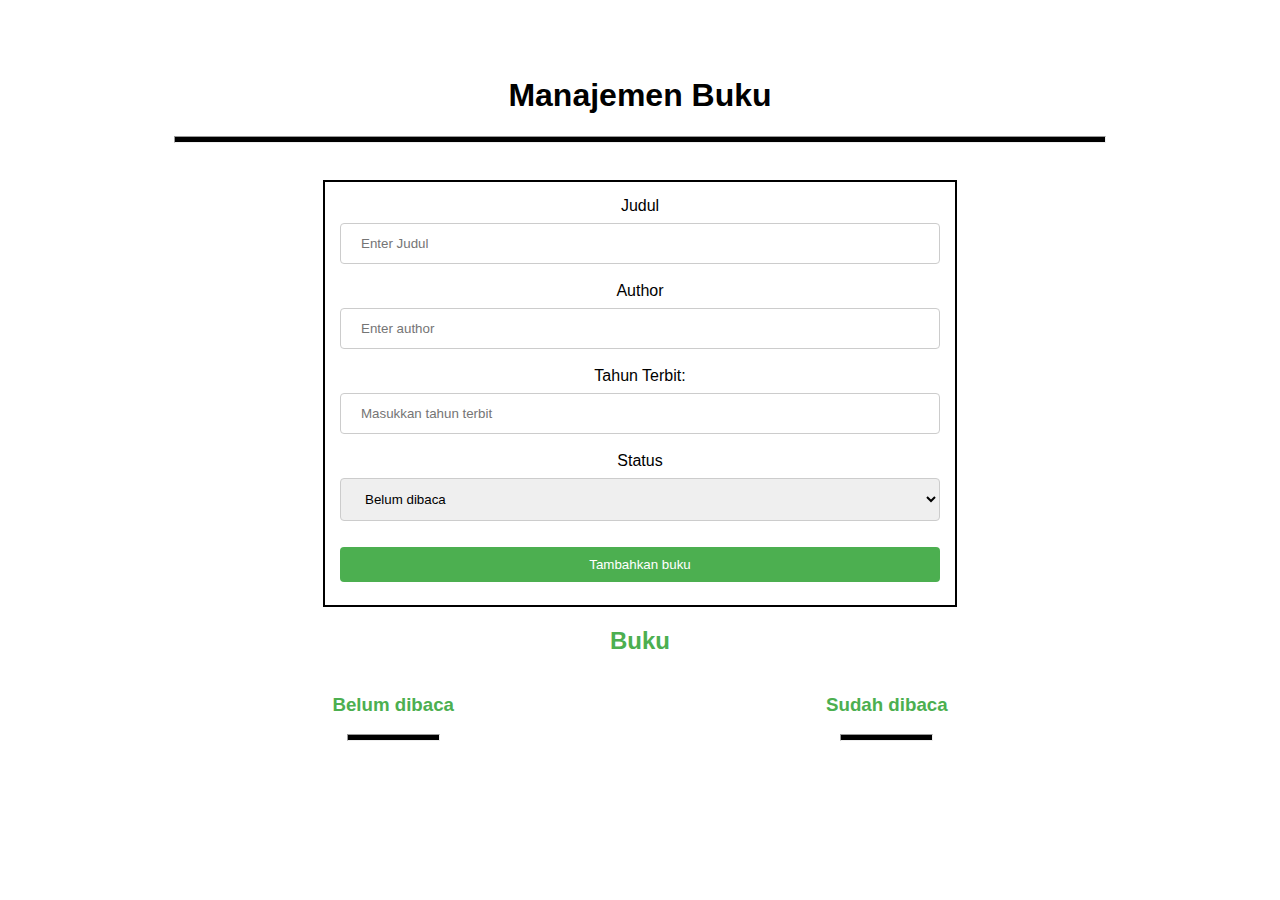
<file: index.html>
<!DOCTYPE html>
<html lang="en">
  <head>
    <meta charset="UTF-8" />
    <meta name="viewport" content="width=device-width, initial-scale=1.0" />
    <link rel="stylesheet" href="style.css" />
    <title>Aplikasi baca buku</title>
  </head>
  <body>
    <div id="dialog" class="dialog">
      <p>Apakah Anda yakin ingin menghapus buku ini?</p>
      <button id="confirmDelete">Ya</button>
      <button id="cancelDelete">Tidak</button>
    </div>

    <header>
      <br /><br />
      <h1 align="center">Manajemen Buku</h1>
      <hr />
    </header>

    <main>
      <div id="app" align="center">
        <div>
          <label for="title">Judul</label>
          <input type="text" id="title" placeholder="Enter Judul" />
        </div>

        <div>
          <label for="author">Author</label>
          <input type="text" id="author" placeholder="Enter author" />
        </div>

        <div>
          <label for="year">Tahun Terbit:</label>
          <input
            type="number"
            id="year"
            name="year"
            placeholder="Masukkan tahun terbit" />
        </div>

        <div>
          <label for="status">Status</label>
          <select id="status">
            <option value="unread">Belum dibaca</option>
            <option value="read">Sudah dibaca</option>
          </select>
        </div>

        <button onclick="addBook()">Tambahkan buku</button>
      </div>

      <h2 align="center">Buku</h2>

      <div class="flex-box" align="center">
        <div id="unreadBooks">
          <h3>Belum dibaca</h3>
          <hr />
          <div id="unreadList" class="read-book"></div>
        </div>

        <div id="readBooks">
          <h3>Sudah dibaca</h3>
          <hr />
          <div id="readList"></div>
        </div>
      </div>
    </main>

    <script src="script.js"></script>
  </body>
</html>
</file>
<file: style.css>
body {
  font-family: Arial, sans-serif;
  margin: 20px;
}

#app {
  max-width: 600px;
  margin: auto;
  border: solid 2px black;
  padding: 15px;
}

hr {
  color: black;
  height: 5px;
  max-width: 75%;
  background-color: black;
  margin-bottom: 3%;
}

input[type="text"], input[type="number"],
select {
  width: 100%;
  padding: 12px 20px;
  margin: 8px 0;
  display: inline-block;
  border: 1px solid #ccc;
  border-radius: 4px;
  box-sizing: border-box;
}

button {
  width: 100%;
  background-color: #4caf50;
  color: white;
  padding: 14px 20px;
  margin: 8px 0;
  border: none;
  border-radius: 4px;
  cursor: pointer;
}

div {
  margin-bottom: 10px;
}

button {
  background-color: #4caf50;
  color: white;
  padding: 10px 15px;
  border: none;
  cursor: pointer;
}

button:hover {
  background-color: #45a049;
}

h2,
h3 {
  color: #4caf50;
}

.flex-box {
  display: flex;
  justify-content: center;
  align-items: top;
  gap: 30%;
}

.buku {
  width: 200px;
  border-radius: 15px;
  border: 1px black solid;
  align-items: center;
  padding: 10px;
}

.button-flex{
  display: flex;
  gap: 10px;
}

.dialog {
  position: fixed;
  top: 50%;
  left: 50%;
  transform: translate(-50%, -50%);
  background-color: white;
  padding: 20px;
  border: 1px solid #ccc;
  box-shadow: 0 0 10px rgba(0, 0, 0, 0.1);
  z-index: 999;
  display: none;
}

.dialog p {
  margin: 0 0 10px;
}

.dialog button {
  padding: 5px 10px;
  margin-right: 10px;
}

.dialog button:last-child {
  margin-right: 0;
}
</file>
